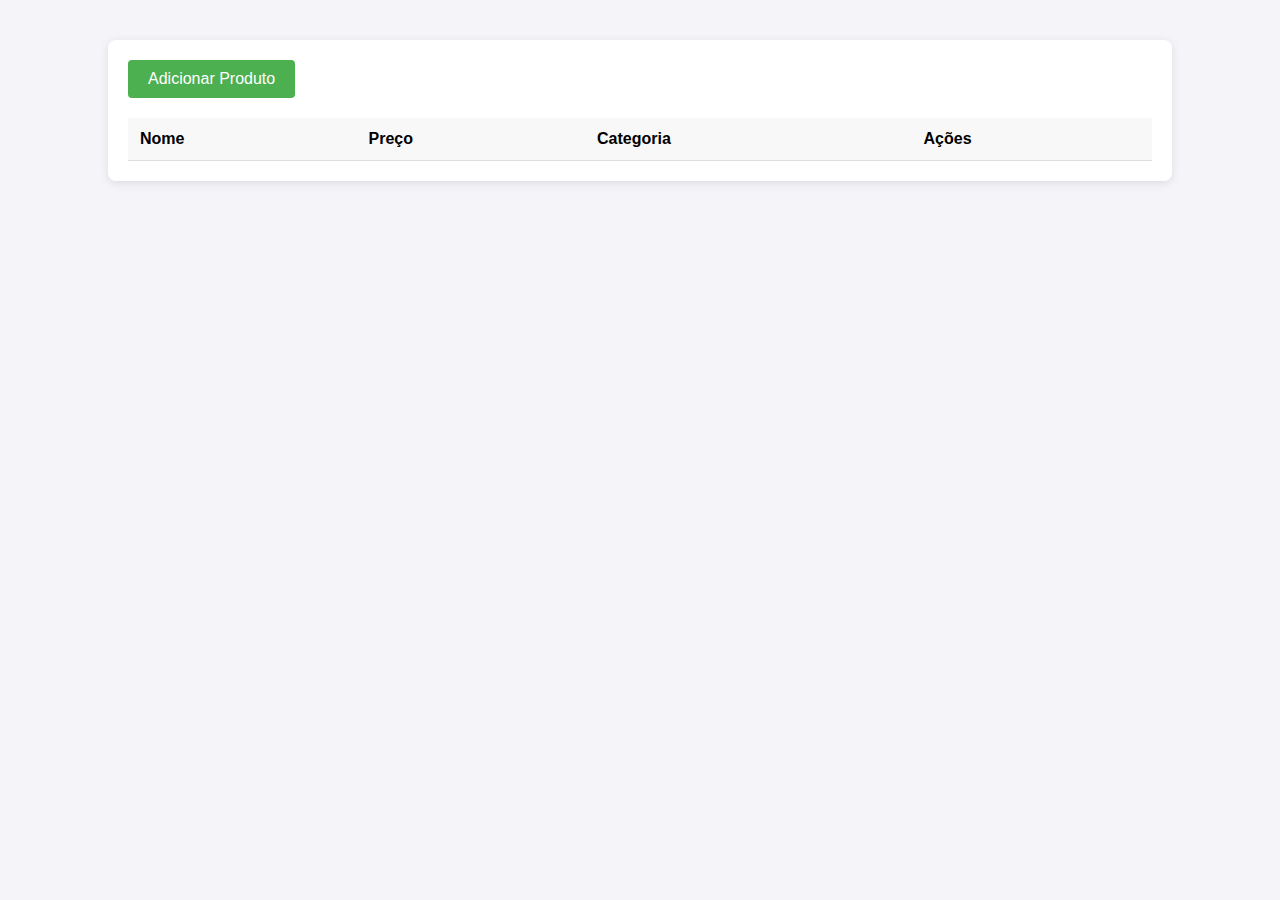
<file: teste.html>
<!DOCTYPE html>
<html lang="pt-br">
<head>
    <meta charset="UTF-8">
    <meta name="viewport" content="width=device-width, initial-scale=1.0">
    <title>Gestão de Produtos</title>
    <style>
        /* Layout geral */
        body {
            font-family: Arial, sans-serif;
            background-color: #f4f4f9;
            margin: 0;
            padding: 0;
        }

        .produto-container {
            width: 80%;
            margin: 40px auto;
            padding: 20px;
            background-color: #fff;
            box-shadow: 0 2px 10px rgba(0, 0, 0, 0.1);
            border-radius: 8px;
        }

        .btn-adicionar {
            display: inline-block;
            padding: 10px 20px;
            margin-bottom: 20px;
            background-color: #4CAF50;
            color: white;
            border: none;
            border-radius: 4px;
            font-size: 16px;
            cursor: pointer;
        }

        .btn-adicionar:hover {
            background-color: #45a049;
        }

        /* Tabela de Produtos */
        .produto-tabela table {
            width: 100%;
            border-collapse: collapse;
        }

        .produto-tabela th, .produto-tabela td {
            padding: 12px;
            text-align: left;
            border-bottom: 1px solid #ddd;
        }

        .produto-tabela th {
            background-color: #f8f8f8;
        }

        .produto-tabela td button {
            padding: 6px 12px;
            margin-right: 8px;
            font-size: 14px;
            cursor: pointer;
            border-radius: 4px;
        }

        .btn-editar {
            background-color: #4CAF50;
            color: white;
            border: none;
        }

        .btn-remover {
            background-color: #f44336;
            color: white;
            border: none;
        }

        .btn-imprimir {
            background-color: #2196F3;
            color: white;
            border: none;
        }

        .btn-editar:hover {
            background-color: #45a049;
        }

        .btn-remover:hover {
            background-color: #d32f2f;
        }

        .btn-imprimir:hover {
            background-color: #1976D2;
        }

        /* Modal */
        .modal {
            display: none; /* Inicialmente escondido */
            position: fixed;
            top: 0;
            left: 0;
            width: 100%;
            height: 100%;
            background-color: rgba(0, 0, 0, 0.7);
            justify-content: center;
            align-items: center;
            transition: opacity 0.3s ease;
        }

        .modal-conteudo {
            background-color: #fff;
            padding: 20px;
            border-radius: 8px;
            width: 400px;
            box-shadow: 0 4px 10px rgba(0, 0, 0, 0.1);
            position: relative;
        }

        .modal h2 {
            margin-top: 0;
        }

        .modal form {
            display: flex;
            flex-direction: column;
        }

        .modal form label {
            margin: 10px 0 5px;
        }

        .modal form input, .modal form textarea, .modal form select {
            padding: 10px;
            margin-bottom: 10px;
            border: 1px solid #ccc;
            border-radius: 4px;
        }

        .modal form button {
            padding: 10px 20px;
            background-color: #4CAF50;
            color: white;
            border: none;
            border-radius: 4px;
            cursor: pointer;
            font-size: 16px;
        }

        .modal form button.cancelar {
            background-color: #f44336;
            margin-top: 10px;
        }

        .modal form button:hover {
            background-color: #45a049;
        }

        .modal form button.cancelar:hover {
            background-color: #d32f2f;
        }

        /* Transição para Adicionar Categoria */
        .categoria-adicionar {
            display: none;
            margin-top: 10px;
            transition: all 0.3s ease-in-out;
        }

        .categoria-adicionar.active {
            display: block;
        }

        .categoria-adicionar input {
            margin-bottom: 10px;
        }

        /* Efeito de slide para nova categoria */
        .categoria-btn {
            margin-top: 10px;
            background-color: #2196F3;
            color: white;
            padding: 8px 16px;
            border: none;
            cursor: pointer;
            border-radius: 4px;
        }

        .categoria-btn:hover {
            background-color: #1976D2;
        }
    </style>
</head>
<body>

<div class="produto-container">
    <button class="btn-adicionar" onclick="abrirModal()">Adicionar Produto</button>

    <div class="produto-tabela">
        <table>
            <thead>
                <tr>
                    <th>Nome</th>
                    <th>Preço</th>
                    <th>Categoria</th>
                    <th>Ações</th>
                </tr>
            </thead>
            <tbody id="tabela-produtos">
                <!-- Produtos vão aparecer aqui dinamicamente -->
            </tbody>
        </table>
    </div>
</div>

<!-- Modal de Adicionar/Editar Produto -->
<div class="modal" id="modal-adicionar">
    <div class="modal-conteudo">
        <h2 id="modal-titulo">Adicionar Produto</h2>
        <form id="form-produto">
            <label for="nome">Nome</label>
            <input type="text" id="nome" name="nome" required>

            <label for="preco">Preço</label>
            <input type="number" id="preco" name="preco" required>

            <label for="descricao">Descrição</label>
            <textarea id="descricao" name="descricao" required></textarea>

            <label for="categoria">Categoria</label>
            <select id="categoria" name="categoria" required>
                <option value="categoria1">Categoria 1</option>
                <option value="categoria2">Categoria 2</option>
            </select>
            <button type="button" class="categoria-btn" onclick="mostrarAdicionarCategoria()">Adicionar Nova Categoria</button>

            <!-- Seção para Adicionar Nova Categoria -->
            <div class="categoria-adicionar" id="categoria-adicionar">
                <input type="text" id="nova-categoria" placeholder="Nova categoria" />
                <button type="button" onclick="adicionarCategoria()">Adicionar Categoria</button>
            </div>

            <button type="submit">Salvar</button>
            <button type="button" class="cancelar" onclick="fecharModal()">Cancelar</button>
        </form>
    </div>
</div>

<script>
    let produtos = [];
    let categorias = ['categoria1', 'categoria2'];
    let produtoEditando = null;

    function abrirModal() {
        document.getElementById('modal-adicionar').style.display = 'flex';
        document.getElementById('form-produto').reset();
        document.getElementById('modal-titulo').textContent = 'Adicionar Produto';
        produtoEditando = null; // Resetar o produto sendo editado
    }

    function fecharModal() {
        document.getElementById('modal-adicionar').style.display = 'none';
    }

    document.getElementById('form-produto').addEventListener('submit', function (e) {
        e.preventDefault();

        const nome = document.getElementById('nome').value;
        const preco = parseFloat(document.getElementById('preco').value);
        const descricao = document.getElementById('descricao').value;
        const categoria = document.getElementById('categoria').value;

        if (produtoEditando) {
            // Atualizar produto
            produtoEditando.nome = nome;
            produtoEditando.preco = preco;
            produtoEditando.descricao = descricao;
            produtoEditando.categoria = categoria;
            alert("Produto atualizado com sucesso!");
        } else {
            // Adicionar novo produto
            const novoProduto = { id: produtos.length + 1, nome, preco, descricao, categoria };
            produtos.push(novoProduto);
            alert("Produto adicionado com sucesso!");
        }

        atualizarTabela();
        fecharModal();
    });

    function mostrarAdicionarCategoria() {
        document.getElementById('categoria-adicionar').classList.add('active');
    }

    function adicionarCategoria() {
        const novaCategoria = document.getElementById('nova-categoria').value;
        if (novaCategoria && !categorias.includes(novaCategoria)) {
            categorias.push(novaCategoria);
            const selectCategoria = document.getElementById('categoria');
            const novaOpcao = document.createElement('option');
            novaOpcao.value = novaCategoria;
            novaOpcao.textContent = novaCategoria;
            selectCategoria.appendChild(novaOpcao);
            alert("Categoria adicionada com sucesso!");
        } else {
            alert("Categoria inválida ou já existe.");
        }
        document.getElementById('nova-categoria').value = ''; // Limpar o campo
        document.getElementById('categoria-adicionar').classList.remove('active');
    }

    function editarProduto(id) {
        produtoEditando = produtos.find(p => p.id === id);
        document.getElementById('nome').value = produtoEditando.nome;
        document.getElementById('preco').value = produtoEditando.preco;
        document.getElementById('descricao').value = produtoEditando.descricao;
        document.getElementById('categoria').value = produtoEditando.categoria;
        document.getElementById('modal-titulo').textContent = 'Editar Produto';
        abrirModal();
    }

    function removerProduto(id) {
        if (confirm('Você tem certeza que deseja remover este produto?')) {
            produtos = produtos.filter(p => p.id !== id);
            atualizarTabela();
            alert("Produto removido com sucesso!");
        }
    }

    function imprimirProduto(id) {
        const produto = produtos.find(p => p.id === id);
        window.open('', '_blank').document.write(`
            <h1>Produto: ${produto.nome}</h1>
            <p>Preço: R$ ${produto.preco}</p>
            <p>Descrição: ${produto.descricao}</p>
            <p>Categoria: ${produto.categoria}</p>
        `);
        window.print();
    }

    function atualizarTabela() {
        const tabelaProdutos = document.getElementById('tabela-produtos');
        tabelaProdutos.innerHTML = '';

        produtos.forEach(produto => {
            const linha = document.createElement('tr');
            linha.innerHTML = `
                <td>${produto.nome}</td>
                <td>R$ ${produto.preco}</td>
                <td>${produto.categoria}</td>
                <td>
                    <button class="btn-editar" onclick="editarProduto(${produto.id})">Editar</button>
                    <button class="btn-remover" onclick="removerProduto(${produto.id})">Remover</button>
                    <button class="btn-imprimir" onclick="imprimirProduto(${produto.id})">Imprimir</button>
                </td>
            `;
            tabelaProdutos.appendChild(linha);
        });
    }
</script>

</body>
</html>
</file>
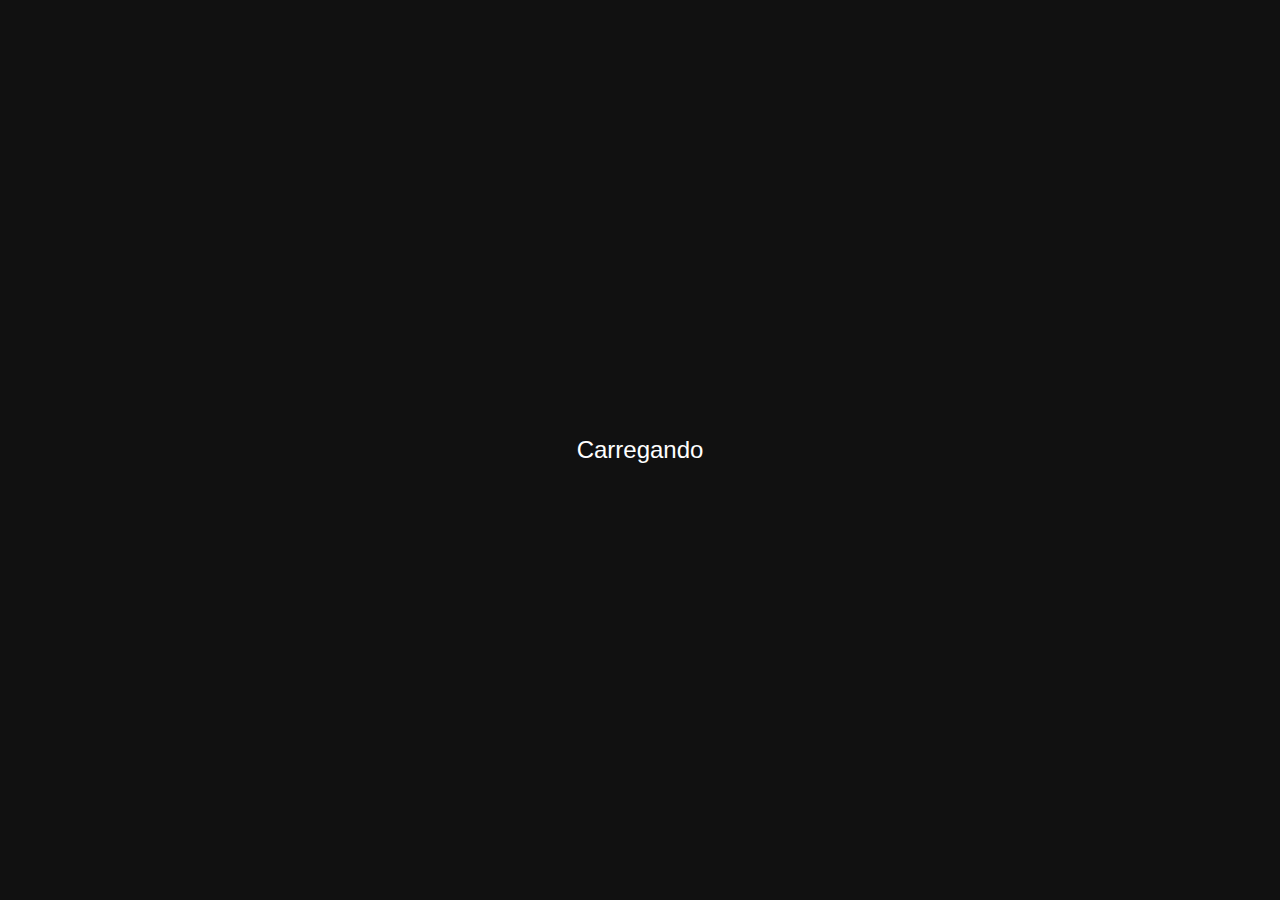
<file: teste2.html>
<!DOCTYPE html>
<html lang="pt-br">
<head>
  <meta charset="UTF-8" />
  <meta name="viewport" content="width=device-width, initial-scale=1.0"/>
  <title>Tela de Carregamento com Transição</title>
  <style>
    * {
      margin: 0;
      padding: 0;
      box-sizing: border-box;
    }

    body, html {
      height: 100%;
      font-family: sans-serif;
      overflow: hidden; /* evita rolagem durante o loading */
    }

    /* Tela de carregamento */
    #loader {
      position: fixed;
      top: 0;
      left: 0;
      width: 100%;
      height: 100%;
      background: #111;
      color: white;
      display: flex;
      align-items: center;
      justify-content: center;
      font-size: 1.5rem;
      z-index: 9999;
      transition: opacity 0.8s ease, backdrop-filter 0.8s ease;
      backdrop-filter: blur(0px);
    }

    /* Animação do carregando */
    .dots::after {
      content: '';
      display: inline-block;
      animation: dots 1s infinite steps(4);
    }

    @keyframes dots {
      0%   { content: ''; }
      25%  { content: '.'; }
      50%  { content: '..'; }
      75%  { content: '...'; }
      100% { content: ''; }
    }

    /* Conteúdo principal */
    #content {
      opacity: 0;
      transition: opacity 0.8s ease;
      padding: 20px;
    }

    body.loaded #loader {
      opacity: 0;
      backdrop-filter: blur(10px);
      pointer-events: none;
    }

    body.loaded #content {
      opacity: 1;
    }
  </style>
</head>
<body>

  <div id="loader">
    Carregando<span class="dots"></span>
  </div>

  <div id="content">
    <h1>Conteúdo do App</h1>
    <p>Agora o app está carregado e pronto pra usar.</p>
  </div>

  <script>
    // Simula carregamento (como se estivesse buscando dados)
    setTimeout(() => {
      document.body.classList.add('loaded');
      // Opcional: remove o loader do DOM depois de algum tempo
      setTimeout(() => {
        document.getElementById('loader').style.display = 'none';
        document.body.style.overflow = 'auto'; // libera rolagem
      }, 1000);
    }, 2000); // duração do "carregamento"
  </script>

</body>
</html>
</file>
